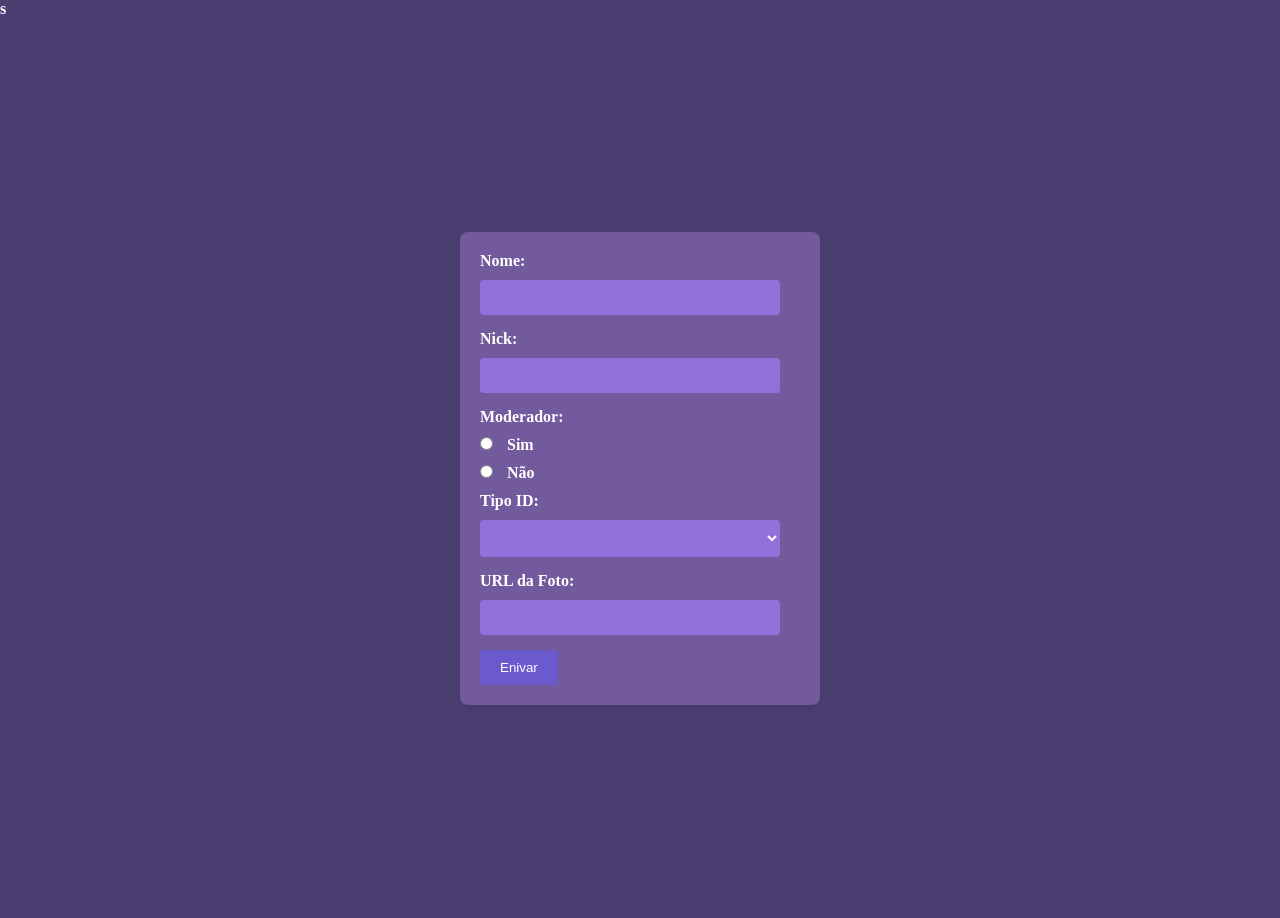
<file: frontend/index.html>
<!DOCTYPE html>
<html lang="pt-br">

<head>
    <meta charset="UTF-8">
    <meta name="viewport" content="width=device-width, initial-scale=1.0">
    s
    <link rel="preconnect" href="https://fonts.googleapis.com">
    <link rel="preconnect" href="https://fonts.gstatic.com" crossorigin>
    <link href=" https://fonts.googleapis.com/css2?family=Calligraffitti&display=swap&quot; rel=" stylesheet">

    <link rel="stylesheet" href="css/style.css">
    <link rel="stylesheet" href="https://cdn.jsdelivr.net/npm/bootstrap-icons@1.11.3/font/bootstrap-icons.min.css">
    <title>Live dos melhores</title>
</head>

<body>
    <header>

    </header>
    <section id='cartoes'>

    </section>
    <section id="form">
        <form id="myForm" action="" method="post">
            <label for="nome">Nome:</label>
            <input type="text" id="nome" name="nome" required />

            <label for="nick">Nick:</label>
            <input type="text" id="nick" name="nick" required />

            <label>Moderador:</label>
            <label><input type="radio" name="moderador" value="sim" required> Sim</label>
            <label><input type="radio" name="moderador" value="nao" required> Não</label>


            <label for="tipo_id">Tipo ID:</label>
            <select id="tipo_id" name="tipo_id" required>
            </select>

            <label for="foto">URL da Foto:</label>
            <input type="text" id="foto" name="foto" required />

            <button type="submit">Enivar</button>
        </form>
    </section>
    <script src="js/script.js"></script>
</body>

</html>
</file>
<file: frontend/css/style.css>
* {
    margin: 0;
    padding: 0;
    box-sizing: border-box;
}

body {
    font-family: "Calligraffitti", cursive;
    color: #fff;
    font-weight: 600;
    background-color: #4b3f72;
}

#cartoes {
    display: grid;
    grid-template-columns: repeat(auto-fill, minmax(300px, 1fr));
    gap: 10px;
    max-width: 1200px;
    margin: 0 auto;
}

.card {
    display: flex;
    justify-content: center;
    align-items: center;
    flex-direction: column;
    background: linear-gradient(to right, #6a5acd, #9370db);
    width: 360px;
    height: 450px;
    border-radius: 8px;
    margin: 15px;
    gap: 20px;
    box-shadow: 2px 2px 5px rgba(0, 0, 0, 0.1);
    transition: background 1s ease;
}

.cardDourado {
    display: flex;
    justify-content: center;
    align-items: center;
    flex-direction: column;
    background: linear-gradient(to right, #cddb4b, #9370db);
    width: 360px;
    height: 450px;
    border-radius: 8px;
    margin: 15px;
    gap: 20px;
    box-shadow: 2px 2px 5px rgba(0, 0, 0, 0.1);
    transition: background 1s ease;
}

.cardDourado img {
    border-radius: 50%;
    width: 125px;
    height: 125px;
}

.card:hover {
    background: linear-gradient(to right, #4b3f72, #725a9d);
}

.card img {
    border-radius: 50%;
    width: 125px;
    height: 125px;
}

.card-body {
    display: flex;
    justify-content: center;
    align-items: center;
    flex-direction: column;
    gap: 8px;
}


#form {
    display: flex;
    justify-content: center;
    align-items: center;
    height: 100vh;
}

#form form {
    background-color: #725a9d;
    padding: 20px;
    border-radius: 8px;
    box-shadow: 0 4px 8px rgba(0, 0, 0, 0.1);
    width: 360px;
}

#form label {
    display: block;
    margin-bottom: 10px;
    color: #fff;
}

#form input[type="text"],
#form input[type="url"],
#form select {
    width: calc(100% - 20px);
    padding: 10px;
    margin-bottom: 15px;
    border: none;
    border-radius: 4px;
    background-color: #9370db;
    color: #fff;
}

#form input[type="radio"] {
    margin-right: 10px;
}

#form button {
    background-color: #6a5acd;
    color: #fff;
    border: none;
    padding: 10px 20px;
    border-radius: 4px;
    cursor: pointer;
    transition: background-color 0.3s ease;
}

#form button:hover {
    background-color: #4b3f72;
}
</file>
